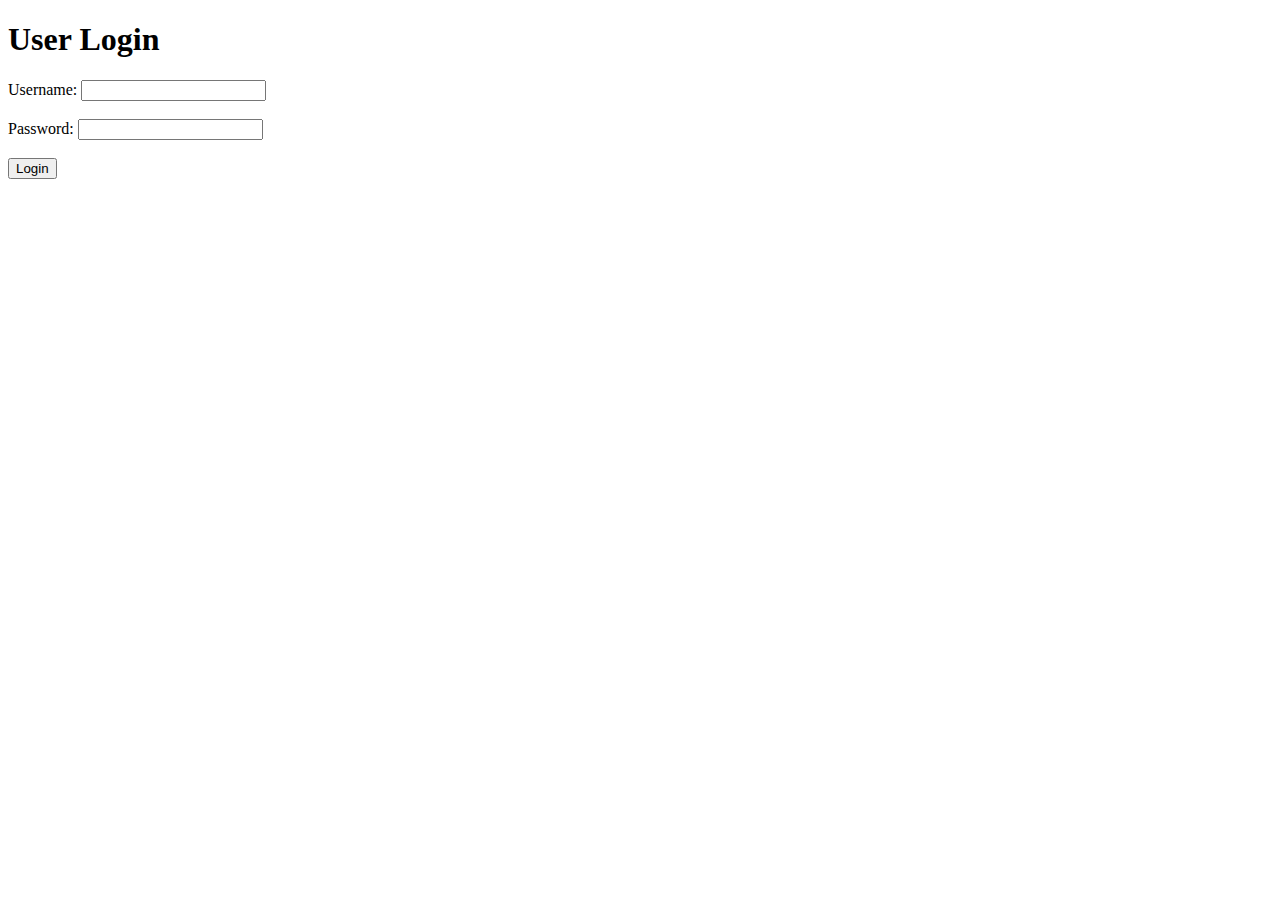
<file: templates/login.html>
<!DOCTYPE html>
<html>
<head>
    <title>User Login</title>
</head>
<body>
    <h1>User Login</h1>
    <form method="POST" action="{{ url_for('login') }}">
        <label for="username">Username:</label>
        <input type="text" id="username" name="username" required><br><br>
        <label for="password">Password:</label>
        <input type="password" id="password" name="password" required><br><br>
        <input type="submit" value="Login">
    </form>
</body>
</html>
</file>
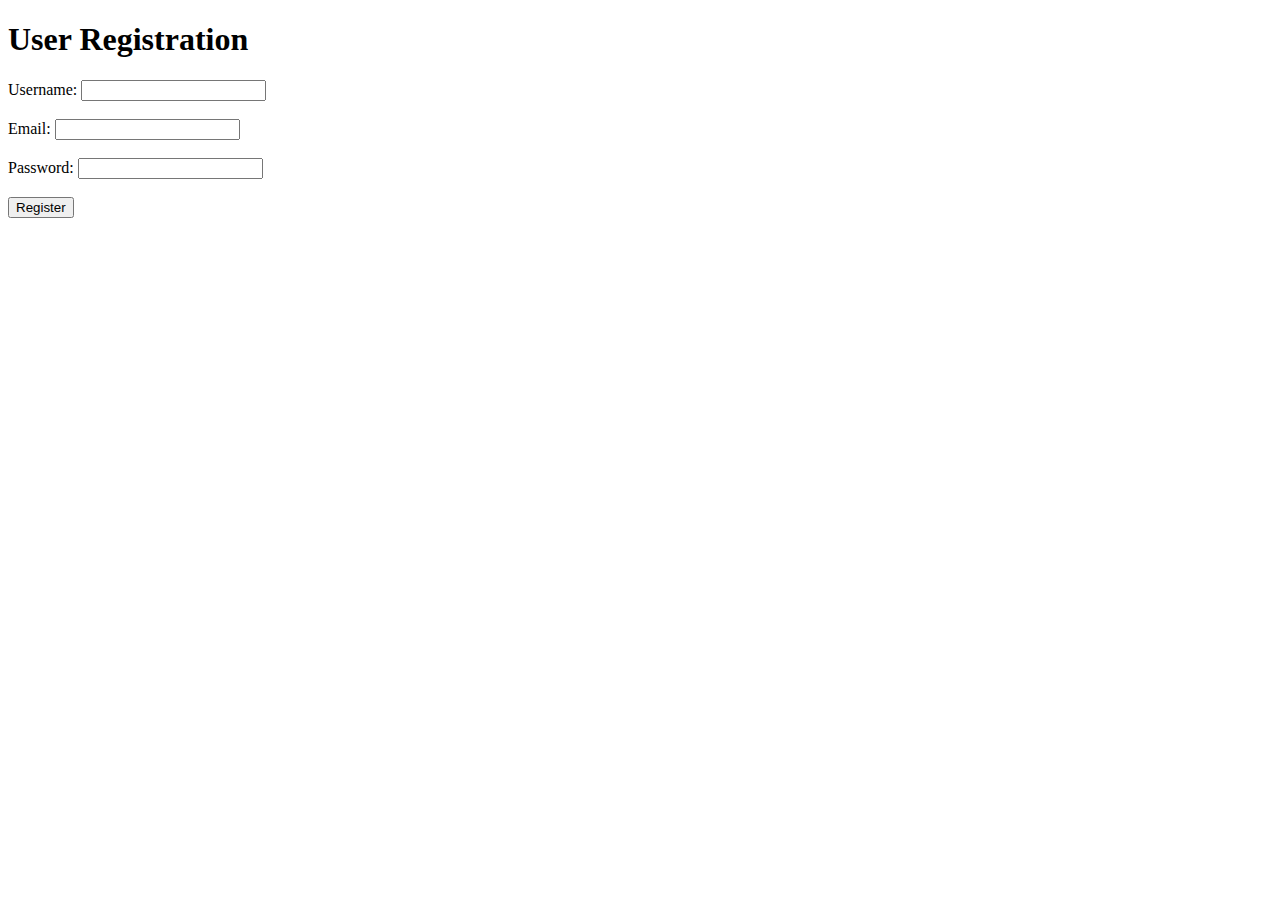
<file: templates/register.html>
<!DOCTYPE html>
<html>
<head>
    <title>User Registration</title>
</head>
<body>
    <h1>User Registration</h1>
    <form method="POST" action="{{ url_for('register') }}">
        <label for="username">Username:</label>
        <input type="text" id="username" name="username" required><br><br>
        <label for="email">Email:</label>
        <input type="email" id="email" name="email" required><br><br>
        <label for="password">Password:</label>
        <input type="password" id="password" name="password" required><br><br>
        <input type="submit" value="Register">
    </form>
</body>
</html>
</file>
